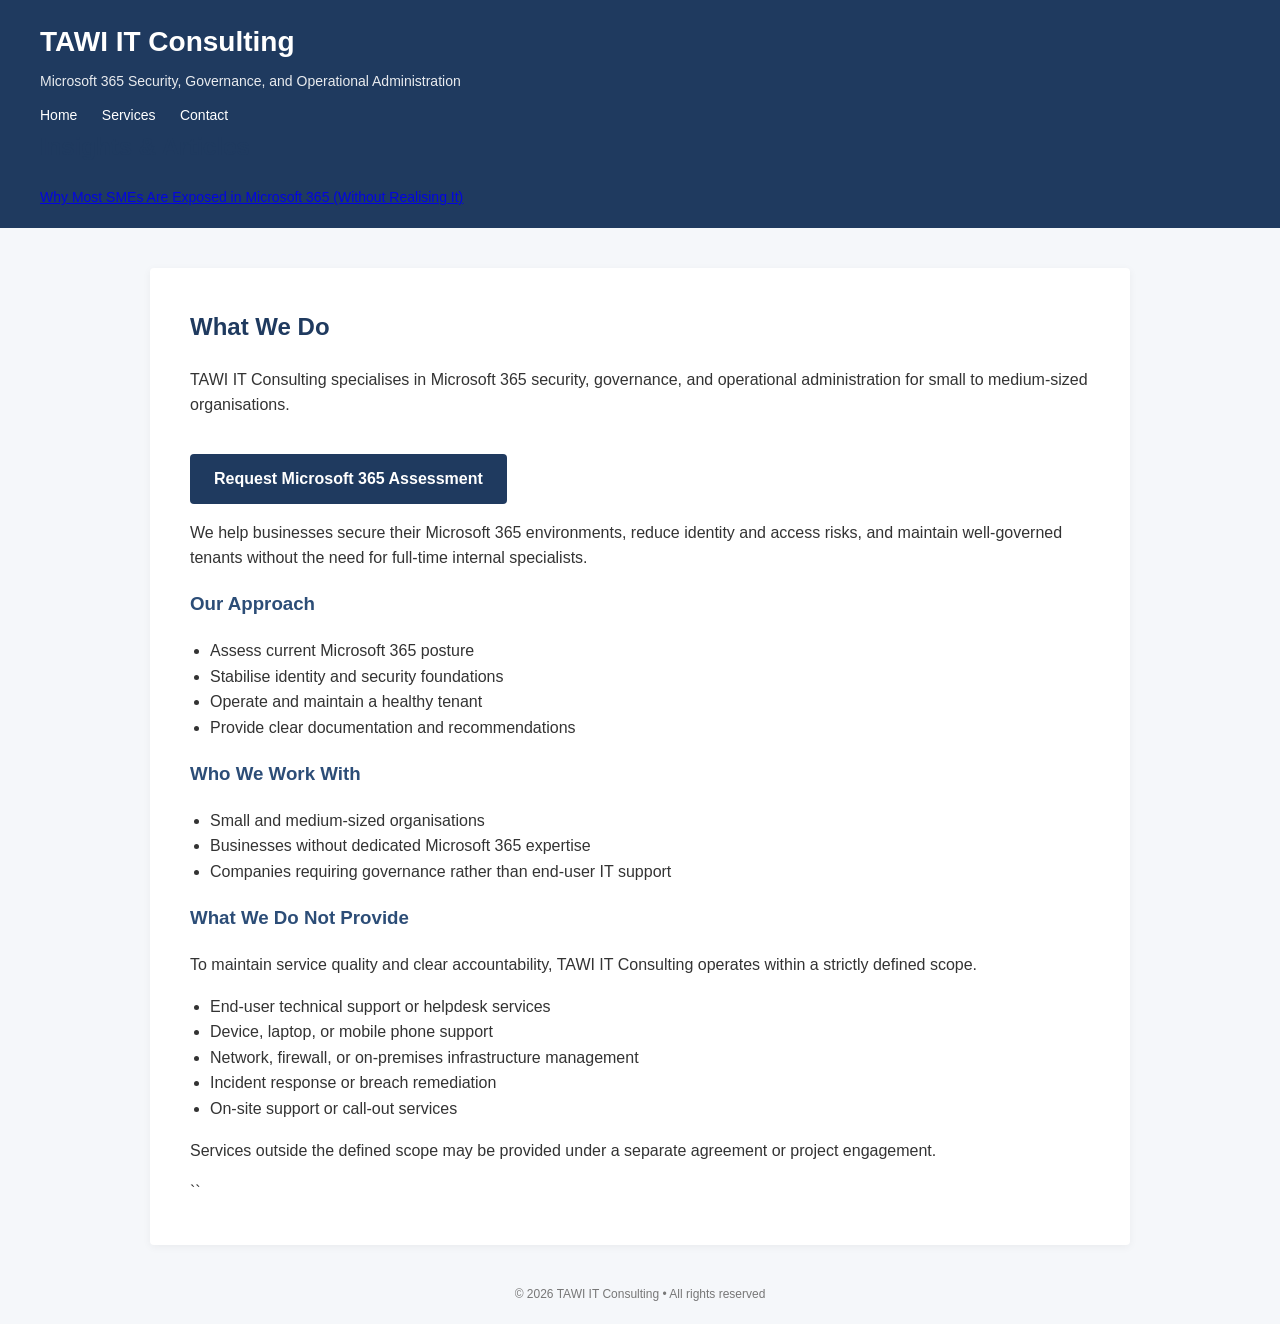
<file: index.html>
<!DOCTYPE html>
<html lang="en">
<head>
  <meta charset="UTF-8">
  <title>TAWI IT Consulting</title>
  <meta name="viewport" content="width=device-width, initial-scale=1">
  <link rel="stylesheet" href="style.css">
</head>
<body>

<header>
  <h1>TAWI IT Consulting</h1>
  <p>Microsoft 365 Security, Governance, and Operational Administration</p>

  <nav>
    <a href="index.html">Home</a>
    <a href="services.html">Services</a>
    <a href="contact.html">Contact</a>
  </nav>
  <section>
  <h2>Insights & Articles</h2>

  <p>
    <a href="blog/microsoft-365-sme-security.html">
      Why Most SMEs Are Exposed in Microsoft 365 (Without Realising It)
    </a>
  </p>
</section>
</header>

<div class="container">

  <h2>What We Do</h2>

  <p>
    TAWI IT Consulting specialises in Microsoft 365 security, governance,
    and operational administration for small to medium-sized organisations.
  </p>
<a href="contact.html" class="cta-button">
  Request Microsoft 365 Assessment
</a>
  <p>
    We help businesses secure their Microsoft 365 environments, reduce
    identity and access risks, and maintain well-governed tenants without
    the need for full-time internal specialists.
  </p>

  <h3>Our Approach</h3>
  <ul>
    <li>Assess current Microsoft 365 posture</li>
    <li>Stabilise identity and security foundations</li>
    <li>Operate and maintain a healthy tenant</li>
    <li>Provide clear documentation and recommendations</li>
  </ul>

  <h3>Who We Work With</h3>
  <ul>
    <li>Small and medium-sized organisations</li>
    <li>Businesses without dedicated Microsoft 365 expertise</li>
    <li>Companies requiring governance rather than end-user IT support</li>
  </ul>
  <h3>What We Do Not Provide</h3>

<p>
  To maintain service quality and clear accountability, TAWI IT Consulting
  operates within a strictly defined scope.
</p>

<ul>
  <li>End‑user technical support or helpdesk services</li>
  <li>Device, laptop, or mobile phone support</li>
  <li>Network, firewall, or on‑premises infrastructure management</li>
  <li>Incident response or breach remediation</li>
  <li>On‑site support or call‑out services</li>
</ul>

<p>
  Services outside the defined scope may be provided under a separate
  agreement or project engagement.
</p>
``

</div>

<footer>
  © 2026 TAWI IT Consulting • All rights reserved
</footer>

</body>
</html>
</file>
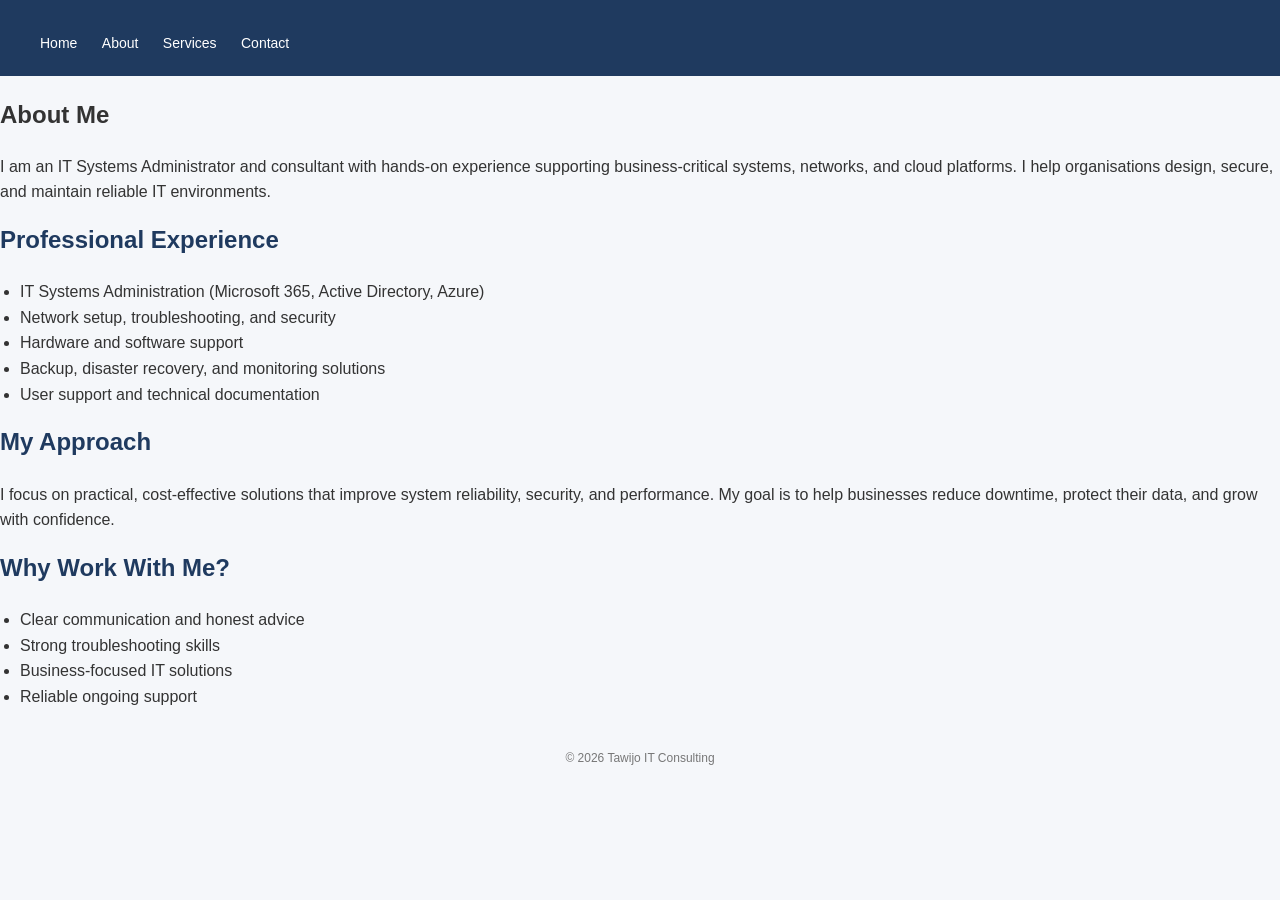
<file: about.html>
<!DOCTYPE html>
<html lang="en">
<head>
    <meta charset="UTF-8">
    <title>About | Tawi IT Consulting</title>
    <meta name="viewport" content="width=device-width, initial-scale=1.0">
    <link rel="stylesheet" href="style.css">
</head>
<body>

    <!-- Navigation -->
    <header>
        <nav>
            <a href="index.html">Home</a>
            <a href="about.html">About</a>
            <a href="services.html">Services</a>
            <a href="contact.html">Contact</a>
        </nav>
    </header>

    <!-- Main Content -->
    <main>
        <section>
            <h1>About Me</h1>

            <p>
                I am an IT Systems Administrator and consultant with hands-on experience
                supporting business-critical systems, networks, and cloud platforms.
                I help organisations design, secure, and maintain reliable IT environments.
            </p>

            <h2>Professional Experience</h2>

            <ul>
                <li>IT Systems Administration (Microsoft 365, Active Directory, Azure)</li>
                <li>Network setup, troubleshooting, and security</li>
                <li>Hardware and software support</li>
                <li>Backup, disaster recovery, and monitoring solutions</li>
                <li>User support and technical documentation</li>
            </ul>

            <h2>My Approach</h2>

            <p>
                I focus on practical, cost‑effective solutions that improve system reliability,
                security, and performance. My goal is to help businesses reduce downtime,
                protect their data, and grow with confidence.
            </p>

            <h2>Why Work With Me?</h2>

            <ul>
                <li>Clear communication and honest advice</li>
                <li>Strong troubleshooting skills</li>
                <li>Business‑focused IT solutions</li>
                <li>Reliable ongoing support</li>
            </ul>
        </section>
    </main>

    <footer>
        <p>&copy; 2026 Tawijo IT Consulting</p>
    </footer>

</body>
</html>
</file>
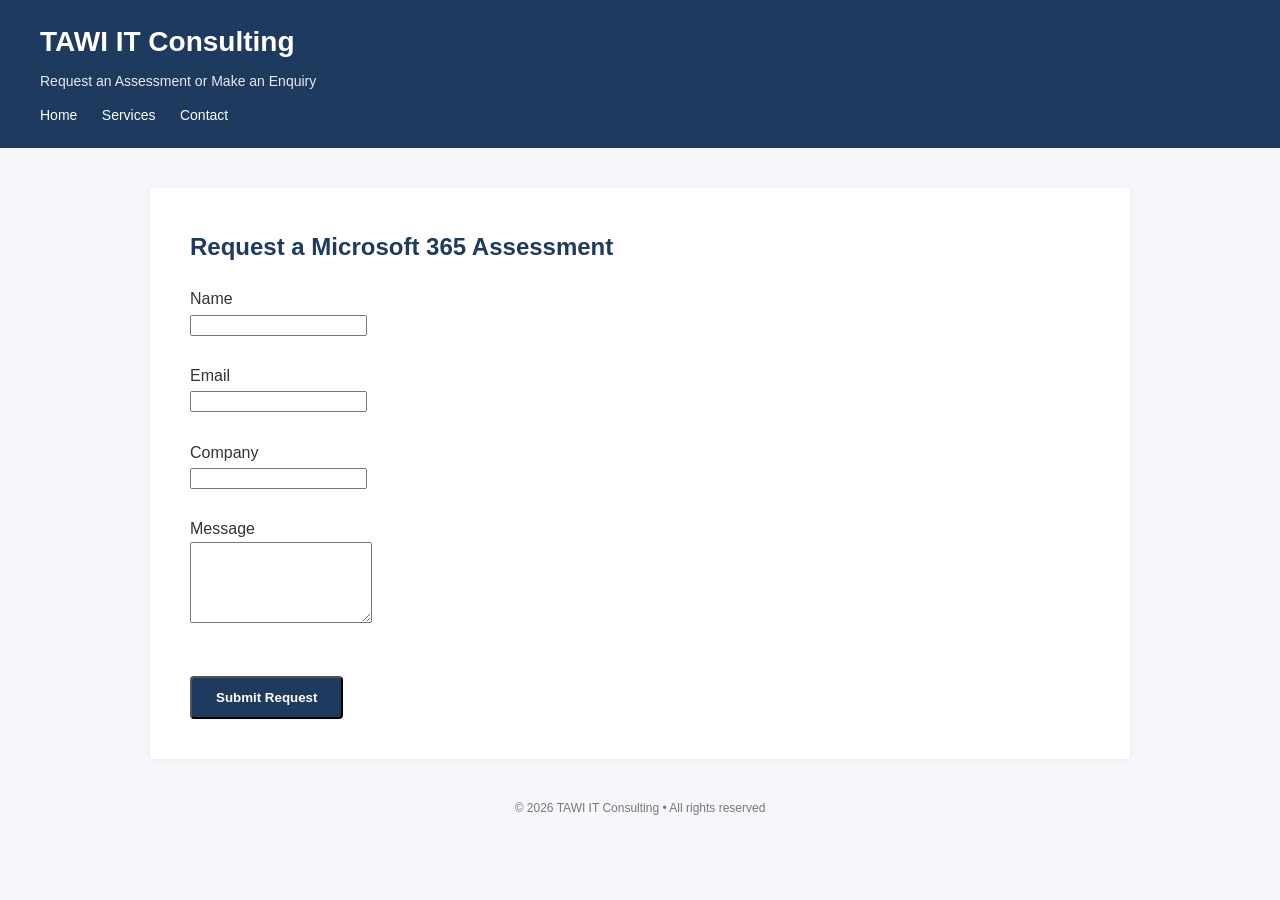
<file: contact.html>
<!DOCTYPE html>
<html lang="en">
<head>
  <meta charset="UTF-8">
  <title>Contact - TAWI IT Consulting</title>
  <meta name="viewport" content="width=device-width, initial-scale=1">
  <link rel="stylesheet" href="style.css">
</head>
<body>

<header>
  <h1>TAWI IT Consulting</h1>
  <p>Request an Assessment or Make an Enquiry</p>

  <nav>
    <a href="index.html">Home</a>
    <a href="services.html">Services</a>
    <a href="contact.html">Contact</a>
  </nav>
</header>

<div class="container">

  <h2>Request a Microsoft 365 Assessment</h2>

  <form action="https://formspree.io/f/maqldega" method="POST">
    
    <label>Name</label><br>
    <input type="text" name="name" required><br><br>

    <label>Email</label><br>
    <input type="email" name="email" required><br><br>

    <label>Company</label><br>
    <input type="text" name="company"><br><br>

    <label>Message</label><br>
    <textarea name="message" rows="5" required></textarea><br><br>

    <button type="submit" class="cta-button">
      Submit Request
    </button>

  </form>

</div>

<footer>
  © 2026 TAWI IT Consulting • All rights reserved
</footer>

</body>
</html>
</file>
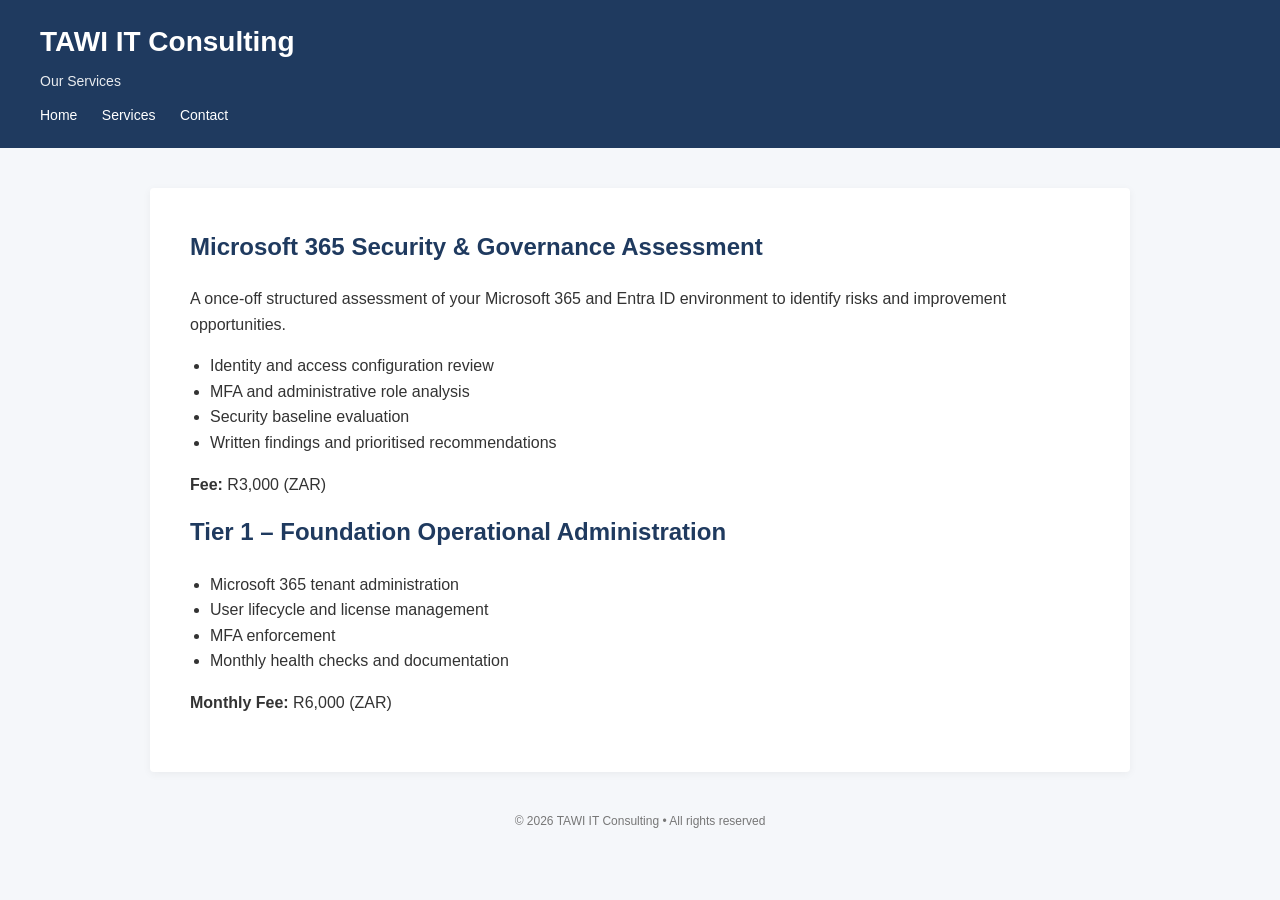
<file: services.html>
<!DOCTYPE html>
<html lang="en">
<head>
  <meta charset="UTF-8">
  <title>Services - TAWI IT Consulting</title>
  <meta name="viewport" content="width=device-width, initial-scale=1">
  <link rel="stylesheet" href="style.css">
</head>
<body>

<header>
  <h1>TAWI IT Consulting</h1>
  <p>Our Services</p>

  <nav>
    <a href="index.html">Home</a>
    <a href="services.html">Services</a>
    <a href="contact.html">Contact</a>
  </nav>
</header>

<div class="container">

  <h2>Microsoft 365 Security & Governance Assessment</h2>
  <p>
    A once-off structured assessment of your Microsoft 365 and Entra ID
    environment to identify risks and improvement opportunities.
  </p>
  <ul>
    <li>Identity and access configuration review</li>
    <li>MFA and administrative role analysis</li>
    <li>Security baseline evaluation</li>
    <li>Written findings and prioritised recommendations</li>
  </ul>
  <p><strong>Fee:</strong> R3,000 (ZAR)</p>

  <h2>Tier 1 – Foundation Operational Administration</h2>
  <ul>
    <li>Microsoft 365 tenant administration</li>
    <li>User lifecycle and license management</li>
    <li>MFA enforcement</li>
    <li>Monthly health checks and documentation</li>
  </ul>
  <p><strong>Monthly Fee:</strong> R6,000 (ZAR)</p>

</div>

<footer>
  © 2026 TAWI IT Consulting • All rights reserved
</footer>

</body>
</html>
</file>
<file: style.css>
/* General Reset */
body {
  margin: 0;
  font-family: Arial, Helvetica, sans-serif;
  background-color: #f5f7fa;
  color: #333333;
  line-height: 1.6;
}

/* Header */
header {
  background-color: #1f3a5f;
  color: white;
  padding: 20px 40px;
}

header h1 {
  margin: 0;
  font-size: 28px;
}

header p {
  margin: 5px 0 0;
  font-size: 14px;
  opacity: 0.9;
}

/* Navigation */
nav {
  margin-top: 10px;
}

nav a {
  color: white;
  text-decoration: none;
  margin-right: 20px;
  font-size: 14px;
}

nav a:hover {
  text-decoration: underline;
}

/* Main Content */
.container {
  max-width: 900px;
  margin: 40px auto;
  background: white;
  padding: 40px;
  border-radius: 4px;
  box-shadow: 0 2px 8px rgba(0,0,0,0.05);
}

h2 {
  color: #1f3a5f;
  margin-top: 0;
}

h3 {
  color: #2c4d77;
}

ul {
  padding-left: 20px;
}

/* Footer */
footer {
  text-align: center;
  font-size: 12px;
  color: #777;
  margin: 40px 0 20px;
}

/* Call to Action Button */
.cta-button {
  display: inline-block;
  margin-top: 20px;
  padding: 12px 24px;
  background-color: #1f3a5f;
  color: white;
  text-decoration: none;
  font-weight: bold;
  border-radius: 4px;
}

.cta-button:hover {
  background-color: #16304e;
}
</file>
